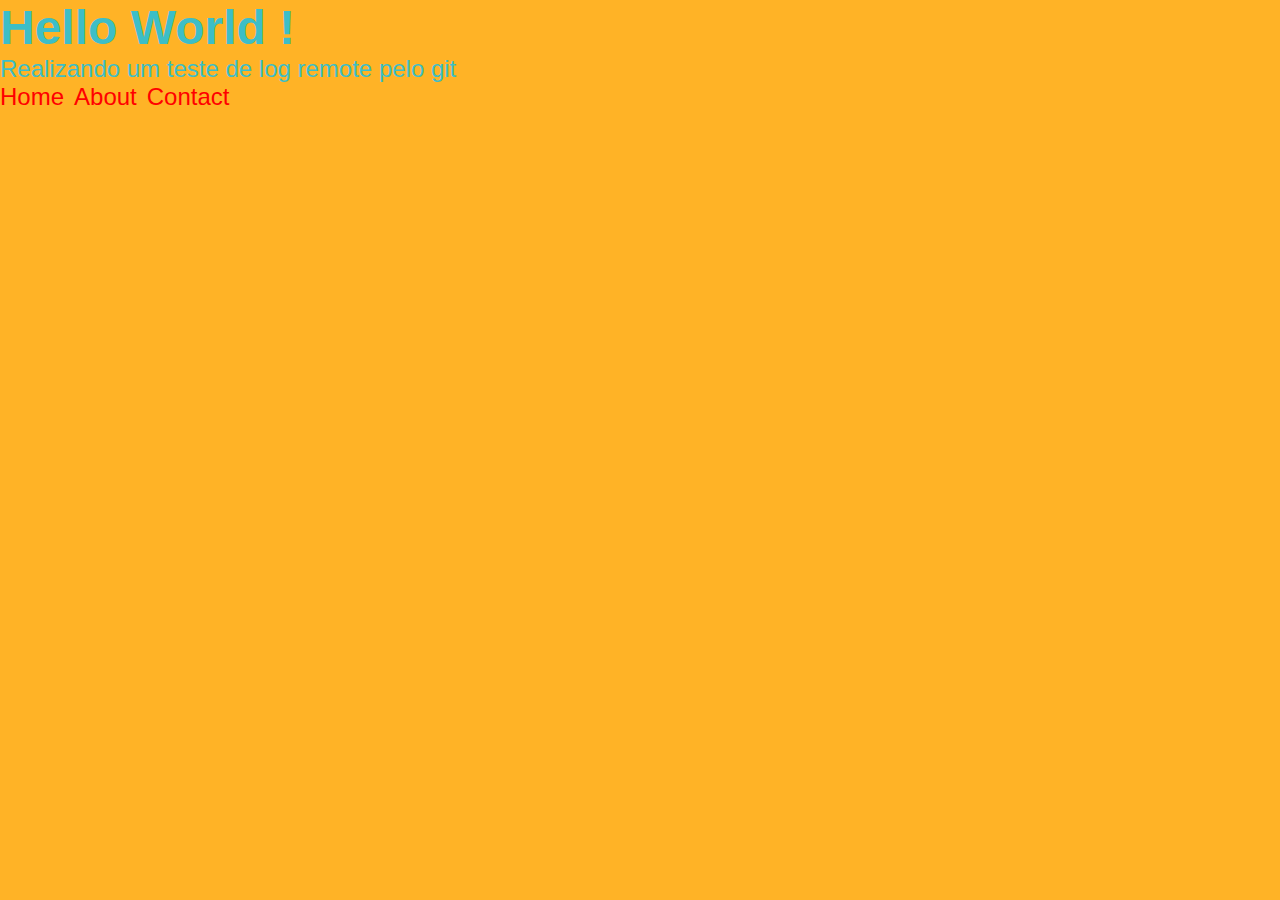
<file: index.html>
<!DOCTYPE html>
<html lang="en">
<head>
    <meta charset="UTF-8">
    <meta http-equiv="X-UA-Compatible" content="IE=edge">
    <meta name="viewport" content="width=device-width, initial-scale=1.0">
    <link rel="stylesheet" href="app/style.css">
    <title>Document</title>
</head>
<body>
    <header>
        <h1>Hello World !</h1>
        <p>Realizando um teste de log remote pelo git</p>
    </header>
    <main>
        <ul>
            <li>Home</li>
            <li>About</li>
            <li>Contact</li>
        </ul>
    </main>
</body>
</html>
</file>
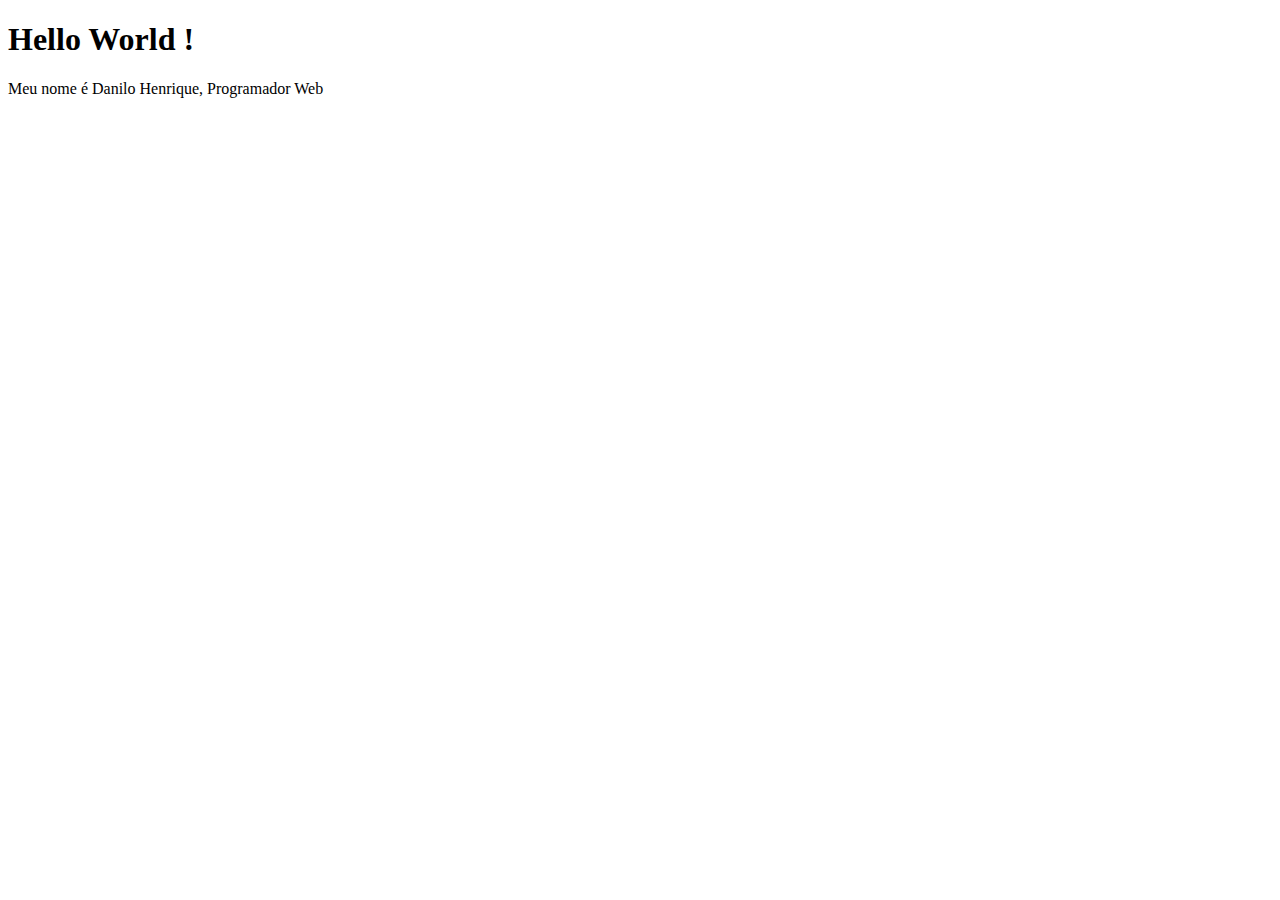
<file: app/index.html>
<!DOCTYPE html>
<html lang="pt-br">

<head>
    <meta charset="UTF-8">
    <meta http-equiv="X-UA-Compatible" content="IE=edge">
    <meta name="viewport" content="width=device-width, initial-scale=1.0">
    <title>Git Boladao</title>
</head>

<body>

    <h1>Hello World !</h1>
    <p>Meu nome é Danilo Henrique, Programador Web</p>

</body>

</html>
</file>
<file: app/style.css>
* {
    margin: 0;
    padding: 0;
    box-sizing: border-box;
    font-family: Arial, Helvetica, sans-serif;
}

body {
    background-color: rgb(255, 179, 38);
    color: blue;
    font-size: 18pt;
}

h1, p {
    color: rgb(61, 190, 199);
    font-family: Arial;
    cursor: pointer;
}

ul {
    text-decoration: none;
    list-style: none;
    display: flex;
}
li {
    margin-right: 10px;
    color: red;
}
</file>
